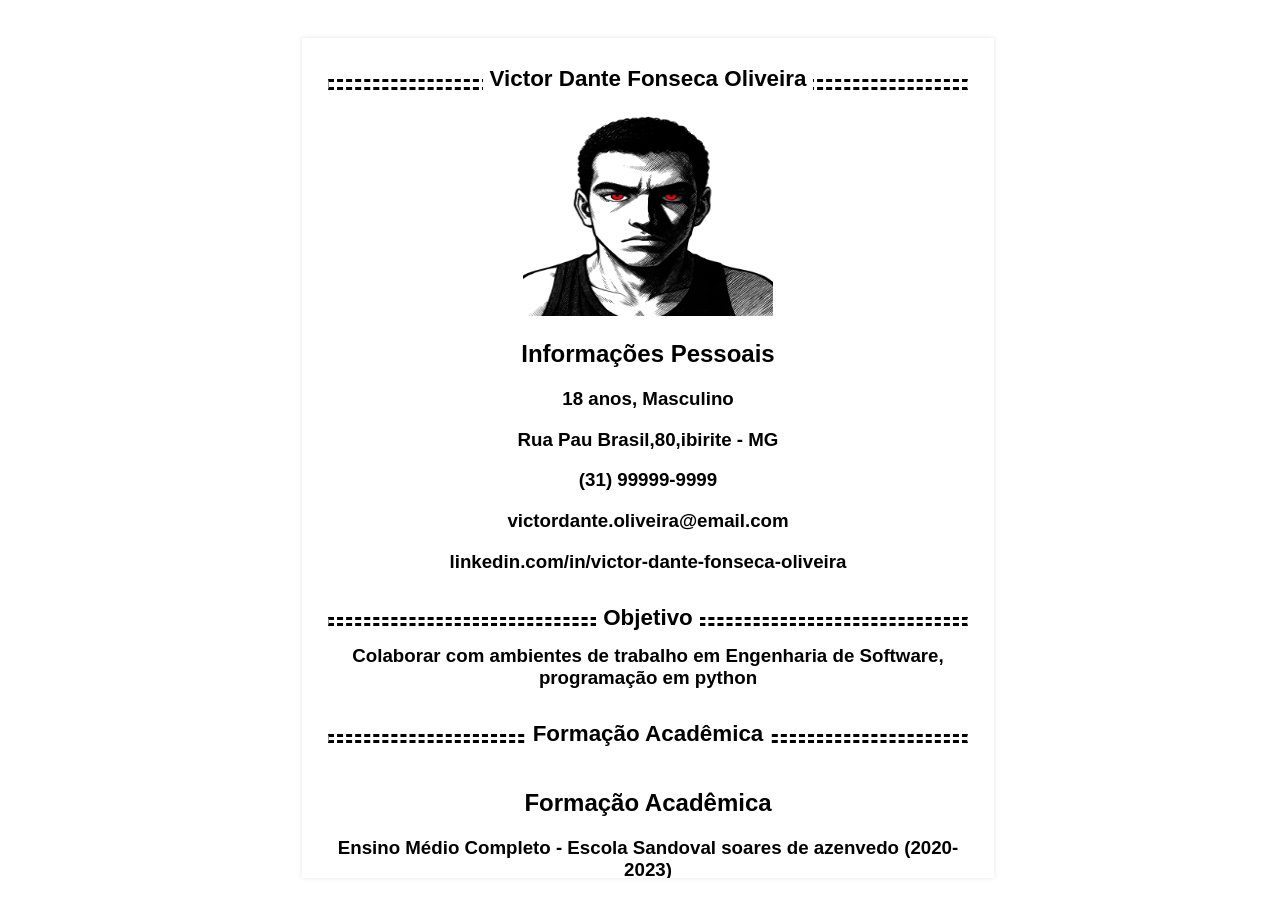
<file: Desktop/Atividade Pratica 3/index.html>
<!DOCTYPE html>
<html lang="PT-BR">

<head>
    <meta charset="UTF-8">
    <meta name="viewport" content="width=device-width, initial-scale=1.0">
    <title>Curriculum Vitae</title>
    <link rel="stylesheet" href="style.css">
</head>


<body>
    <div class="container"><br>
        <hr class="hr_dados1"><br>
        
            <img src="WhatsApp Image 2026-04-06 at 11.26.45.jpeg" alt="Victor Dante Fonseca Oliveira" width="250"
                height="200" class="profile-pic">
            <h2>Informações Pessoais</h2>
           <h3>18 anos, Masculino</h3>
           <h3>Rua Pau Brasil,80,ibirite - MG</h3>
           <h3>(31) 99999-9999</h3>
           <h3>victordante.oliveira@email.com</h3>
           <h3>linkedin.com/in/victor-dante-fonseca-oliveira</h3><br>
           <hr class="hr_01">
           <h3>Colaborar com ambientes de trabalho em Engenharia de Software, programação em python </h3><br>
              <hr class="hr_02"><br>
                <h2>Formação Acadêmica</h2>
                <h3>Ensino Médio Completo - Escola Sandoval soares de azenvedo (2020-2023)</h3><br>
              <hr class="hr_03"><br>
                
                <h3>Estágio em Desenvolvimento de Software - Empresa XYZ (2023-2024)</h3>
                <p>Atividades: Desenvolvimento de aplicações web utilizando Python e Django, participação em reuniões de equipe, colaboração em projetos de software.</p><br>
              <hr class="hr_04"><br>
                
                <h3>Programação: Python, JavaScript</h3>
                <h3>Frameworks: Django, React</h3>
                <h3>Banco de Dados: MySQL, PostgreSQL</h3>
                <h3>Controle de Versão: Git</h3><br>
              <hr class="hr_05"><br>
                
                <h3>Português: Nativo</h3>
                <h3>Inglês: Intermediário</h3><br>
              <hr class="hr_06"><br>
                
                <h3>Participação em Hackathons, Voluntariado em projetos de tecnologia para comunidades carentes.</h3><br>
              <hr class="hr_07"><br>
              
                <ul>
                    <li>
                         Html,Css
                    </li>
                        <li>
                            Java
                        </li>
                             Python
                       </li>
                    <li>
                         javaScript

                    </li>
                    <li>
                        PHP
                    </li>
                    <li>
                        C#
                    </li>




                </ul>
              
              
              <nav>
        <ul class="menu">
            <li><a href="meus-projetos.html">Meus projetos</a></li>
            <li><a href="sobre.html">Sobre</a></li>
            <li><a href="conquistas.html">conquistas</a></li>
            <li><a href="contato.html">Contato</a></li>
        </ul>
    </nav>

              

        </div>
    </div>
</body>

</html>
</file>
<file: Desktop/Atividade Pratica 3/style.css>
body{
width: 100%;
text-align: center;
min-height: 100vh;
font-weight: bold;
font-family: Verdana, Geneva, Tahoma, sans-serif;
display: flex;
flex-direction: column;
align-items: center;
justify-content: center;
.container{
    width: 50%;
    overflow-y: scroll;
    height: 90vh;
    padding: 15px 2%;
    box-shadow: 0px 0px 5px rgba(0,0,0,0.1);

}
.container::-webkit-scrollbar{
    width: 14px;
    border: 1px solid #000000;
}
.container::-webkit-scrollbar-thumb{
    background-color: #000000;
    border-radius: 6px;
}
.hr_dados1{
border-top:medium dashed #000;
border-bottom: medium dashed #000;
height: 5px;
overflow: visible;
padding: 0;
text-align: center;
}
.hr_dados1:after{
content: "Victor Dante Fonseca Oliveira";
font-size: 1.4em;
padding: 0 0.3em;
top:-0.7em;
background: #fff;
display: inline;
position: relative;
}
.hr_01{
border-top: medium dashed #000;
border-bottom: medium dashed #000;
height: 3px;
overflow: visible;
padding: 0;
text-align: center;
}
.hr_01::after{
content: "Objetivo";
position: relative;
top: -0.7em;
font-size: 1.4em;
background: #fff;
display: inline;
padding: 0 0.3em;
}
.hr_02{
border-top: medium dashed #000;
border-bottom: medium dashed #000;
height: 3px;
overflow: visible;
padding: 0;
text-align: center;
}
.hr_02::after{
content: "Formação Acadêmica";
position: relative;
top: -0.7em;
font-size: 1.4em;
background: #fff;
display: inline;
padding: 0 0.3em;
}
.hr_03{
border-top: medium dashed #000;
border-bottom: medium dashed #000;
height: 3px;
overflow: visible;
padding: 0;
text-align: center;
}
.hr_03::after{
content: "Experiência Profissional";
position: relative;
top: -0.7em;
font-size: 1.4em;
background: #fff;
display: inline;
padding: 0 0.3em;
}
.hr_04{
border-top: medium dashed #000;
border-bottom: medium dashed #000;
height: 3px;
overflow: visible;
padding: 0;
text-align: center;
}
.hr_04::after{
content: "Habilidades Técnicas";
position: relative;
top: -0.7em;
font-size: 1.4em;
background: #fff;
display: inline;
padding: 0 0.3em;
}
.hr_05{
border-top: medium dashed #000;
border-bottom: medium dashed #000;
height: 3px;
overflow: visible;
padding: 0;
text-align: center;
}
.hr_05::after{
content: "Idiomas";
position: relative;
top: -0.7em;
font-size: 1.4em;
background: #fff;
display: inline;
padding: 0 0.3em;
}
.hr_06{
border-top: medium dashed #000;
border-bottom: medium dashed #000;
height: 3px;
overflow: visible;
padding: 0;
text-align: center;
}
.hr_06::after{
content: "Atividades Extracurriculares";
position: relative;
top: -0.7em;
font-size: 1.4em;
background: #fff;
display: inline;
padding: 0 0.3em;
}
.hr_07{
border-top: medium dashed #000;
border-bottom: medium dashed #000;
height: 3px;
overflow: visible;
padding: 0;
text-align: center;
}
.hr_07::after{
content: "Competências Adquiridas";
position: relative;
top: -0.7em;
font-size: 1.4em;
background: #fff;
display: inline;
padding: 0 0.3em;
}
.hr_08{
border-top: medium dashed #000;
border-bottom: medium dashed #000;
height: 3px;
overflow: visible;
padding: 0;
text-align: center;
}
.hr_08::after{
content: "Compartilhar";
position: relative;
top: -0.7em;
font-size: 1.4em;
background: #fff;
display: inline;
padding: 0 0.3em;
}
.fab{
    cursor: pointer;
    margin: 5px;
    max-width: 100%;
    -webkit-transition: all 0.3s ease;
    -moz-transition:all 0.3s ease;
    transition: all 0.3s ease;
}
.fab:hover{
    -webkit-transform: scale(1.5);
    -moz-transform: scale(1.5);
    transform: scale(1.5);
    color: #000;
}
nav {
    background-color: #333;
}

.menu {
    list-style: none;
    display: flex;
    justify-content: center;
    padding: 0;
    margin: 0;
}

.menu li {
    margin: 0 15px;
}

.menu a {
    color: white;
    text-decoration: none;
    padding: 15px;
    display: block;
}

.menu a:hover {
    background-color: #555;
    border-radius: 5px;
}

}
</file>
